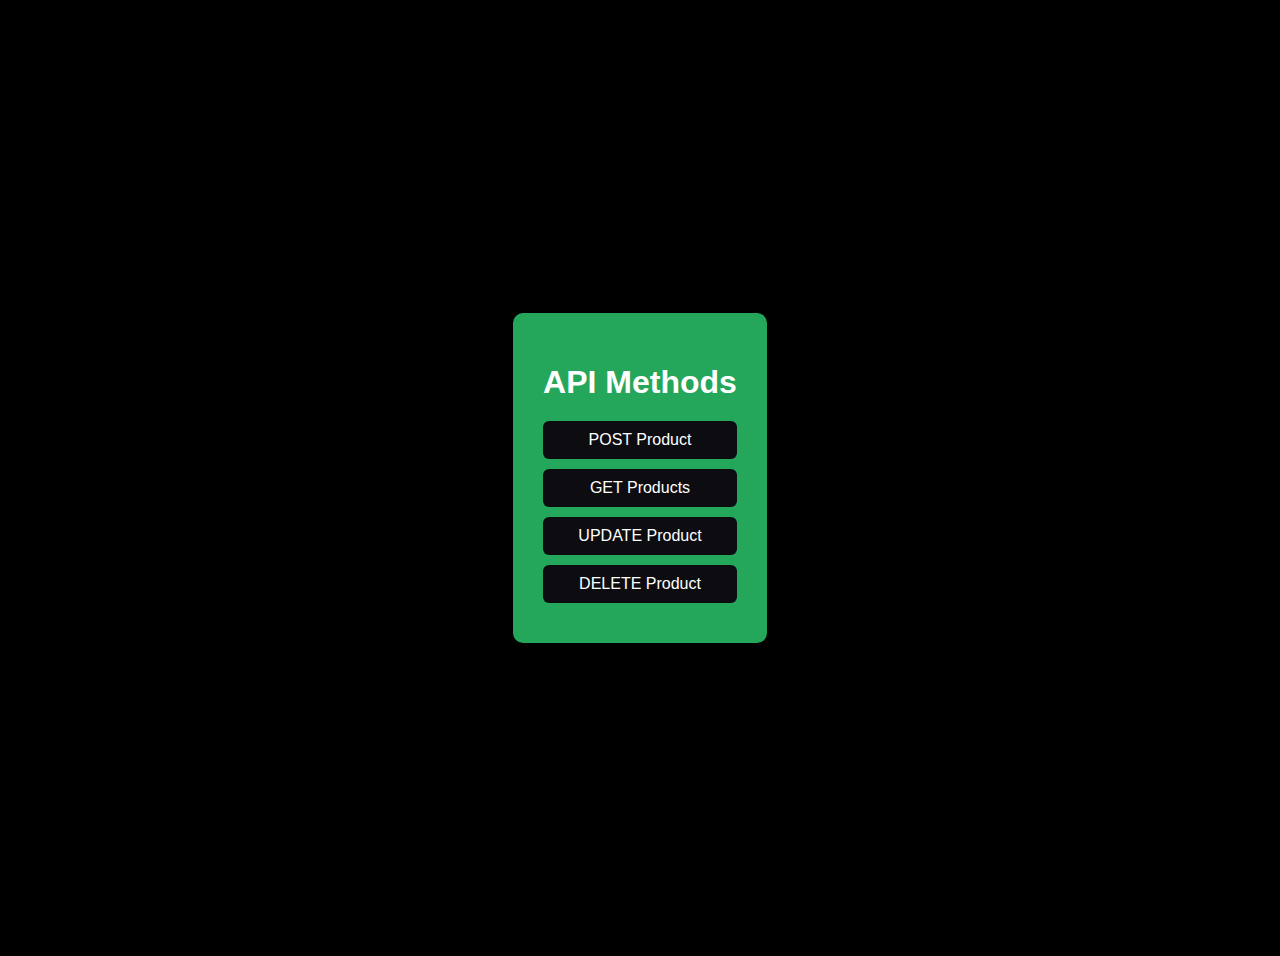
<file: index.html>
<!DOCTYPE html>
<html lang="en">
  <head>
    <meta charset="UTF-8" />
    <meta name="viewport" content="width=device-width, initial-scale=1.0" />
    <title>API Landing Page</title>
    <link rel="stylesheet" href="./style.css" />
  </head>
  <body>
    <div class="nav">
      <h1>API Methods</h1>
      <a href="postAddProduct/index.html">POST Product</a>
      <a href="getProduct/getMethod.html">GET Products</a>
      <a href="updataProduct/updataProduct.html">UPDATE Product</a>
      <a href="deletProduct/deletproduct.html">DELETE Product</a>
    </div>
  </body>
</html>
</file>
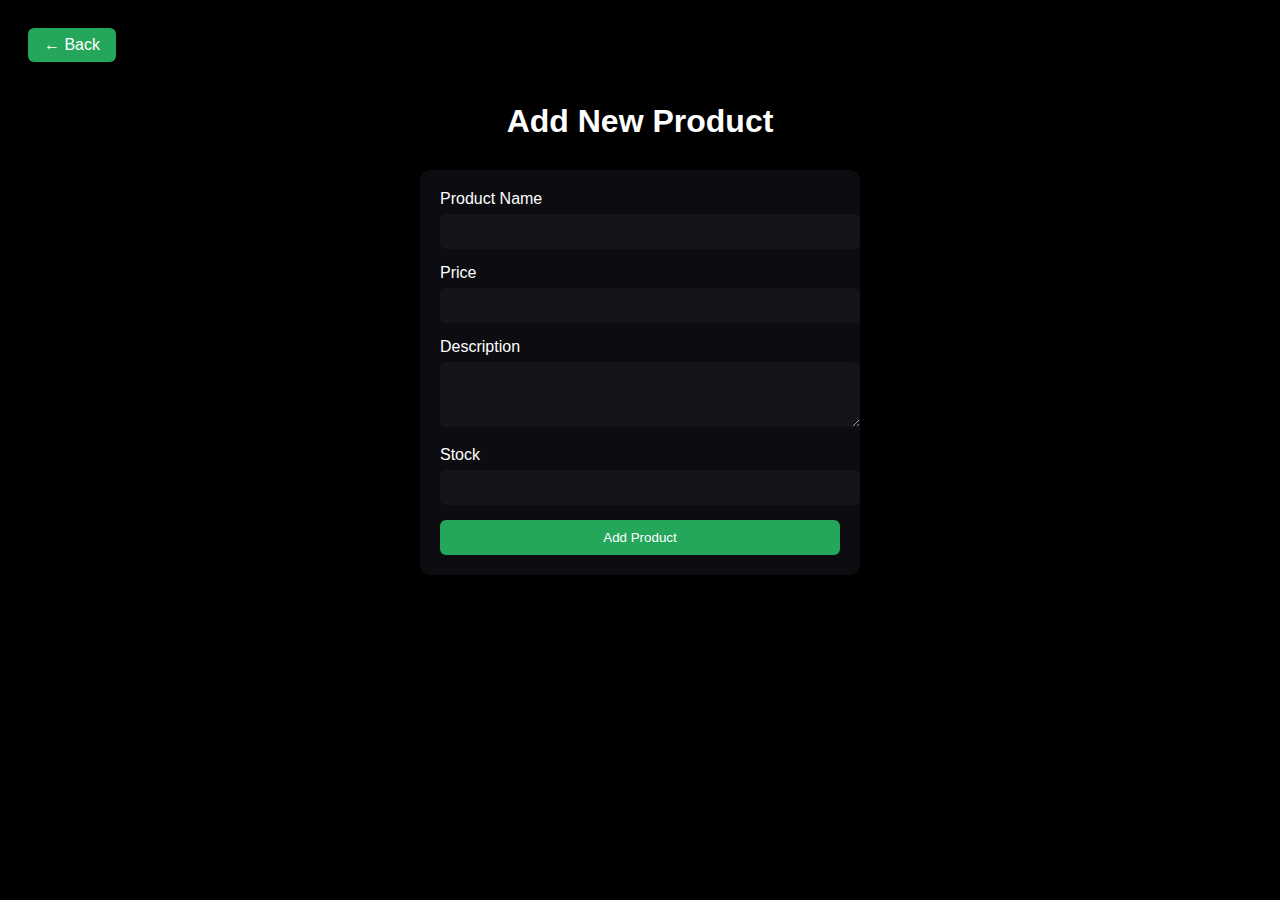
<file: postAddProduct/index.html>
<!DOCTYPE html>
<html lang="en">
  <head>
    <meta charset="UTF-8" />
    <meta name="viewport" content="width=device-width, initial-scale=1.0" />
    <title>Add Product</title>
    <link rel="stylesheet" href="./index.css" />
  </head>
  <body>
    <a href="../index.html" class="back">← Back</a>
    <h1>Add New Product</h1>

    <form id="productForm">
      <label>Product Name</label>
      <input type="text" name="name" required />

      <label>Price</label>
      <input type="number" name="price" step="0.01" required />

      <label>Description</label>
      <textarea name="description" rows="3" required></textarea>

      <label>Stock</label>
      <input type="number" name="stock" required />

      <button type="submit">Add Product</button>
    </form>

    <script>
      const form = document.getElementById("productForm");

      form.addEventListener("submit", function (e) {
        e.preventDefault();

        const formData = new FormData(form);

        fetch("https://shehabeldenashraf.es/api/product/addProduct.php", {
          method: "POST",
          body: formData,
        })
          .then((res) => res.json())
          .then((data) => {
            if (data.status === "success") {
              alert("Product added successfully");
              form.reset();
            } else {
              alert("Error: " + data.message);
            }
          })
          .catch((err) => {
            console.error("Fetch error:", err);
            alert(
              "Something went wrong. Make sure you're using Live Server or localhost."
            );
          });
      });
    </script>
  </body>
</html>
</file>
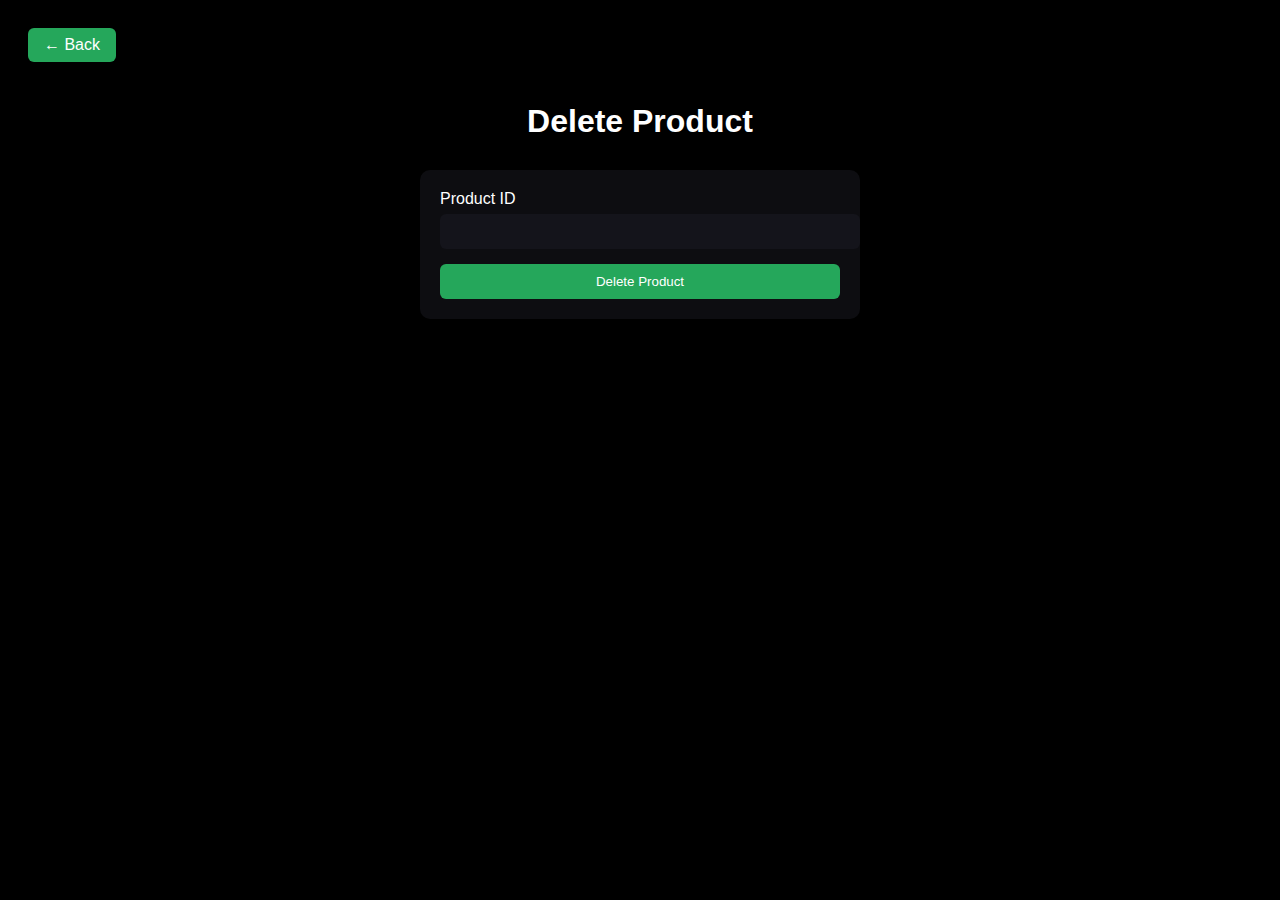
<file: deletProduct/deletproduct.html>
<!DOCTYPE html>
<html lang="en">
  <head>
    <meta charset="UTF-8" />
    <meta name="viewport" content="width=device-width, initial-scale=1.0" />
    <title>Delete Product</title>
    <link rel="stylesheet" href="./deletproduct.css" />
  </head>
  <body>
    <a href="../index.html" class="back">← Back</a>
    <h1>Delete Product</h1>

    <form id="deleteForm">
      <label>Product ID</label>
      <input type="number" name="id" required />

      <button type="submit">Delete Product</button>
    </form>

    <script>
      const form = document.getElementById("deleteForm");

      form.addEventListener("submit", function (e) {
        e.preventDefault();
        const formData = new FormData(form);

        fetch("http://23.94.153.158/api/product/deleteProduct.php", {
          method: "POST",
          body: formData,
        })
          .then((res) => res.json())
          .then((data) => {
            if (data.status === "success") {
              alert("Product deleted successfully");
              form.reset();
            } else {
              alert("Error: " + data.message);
            }
          })
          .catch((err) => {
            console.error("Fetch error:", err);
            alert("Something went wrong. Use Live Server or localhost.");
          });
      });
    </script>
  </body>
</html>
</file>
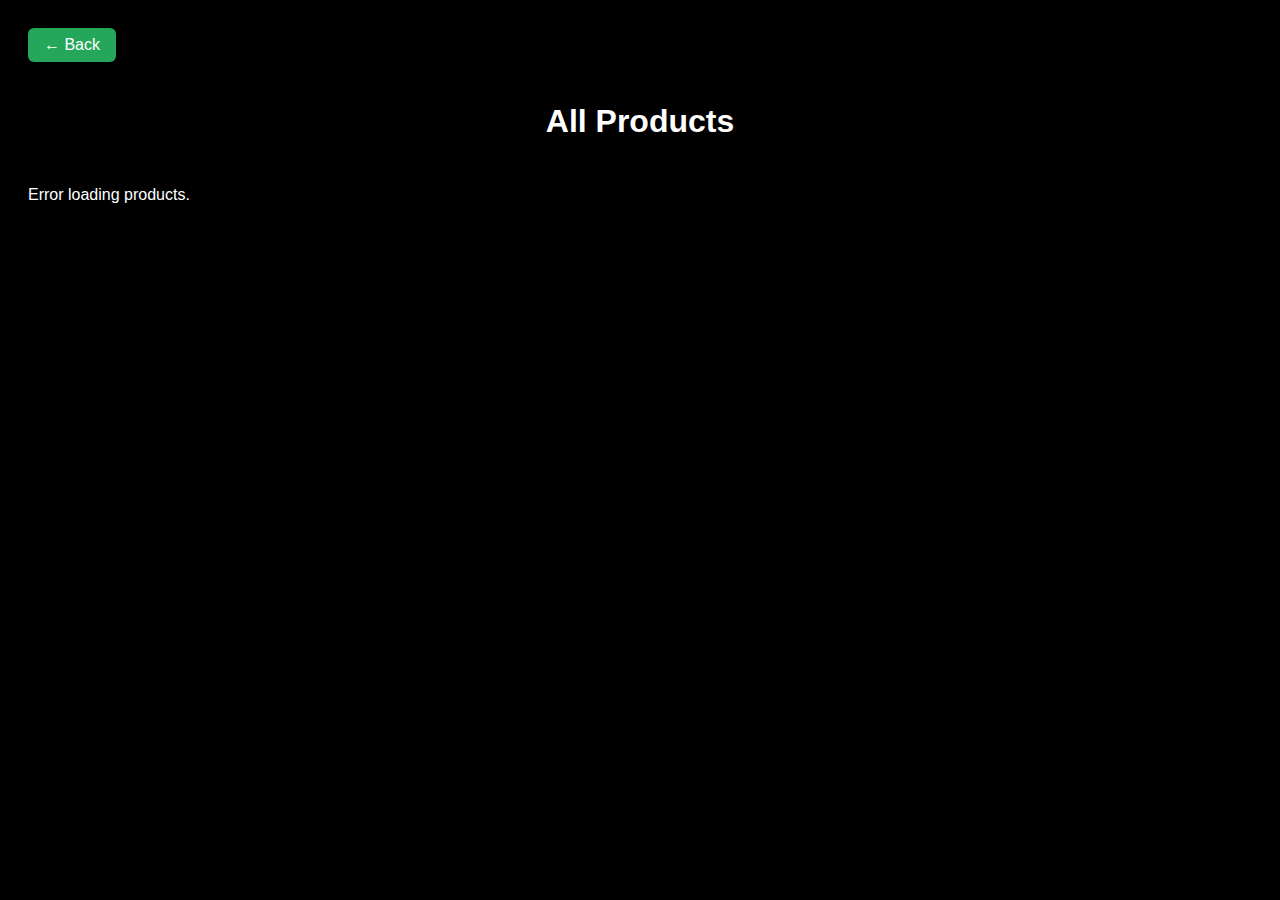
<file: getProduct/getMethod.html>
<!DOCTYPE html>
<html lang="en">
  <head>
    <meta charset="UTF-8" />
    <meta name="viewport" content="width=device-width, initial-scale=1.0" />
    <title>Get Products</title>

    <link rel="stylesheet" href="./styleGet.css" />
  </head>
  <body>
    <a href="../index.html" class="back">← Back</a>
    <h1>All Products</h1>
    <div class="products" id="productList"></div>

    <script>
      fetch("http://23.94.153.158/api/product/getAllProducts.php")
        .then((res) => res.json())
        .then((data) => {
          const list = document.getElementById("productList");
          data.message.forEach((product) => {
            const card = document.createElement("div");
            card.className = "card";
            card.innerHTML = `
            <h2>${product.name}</h2>
            <p><strong>Price:</strong> $${product.price}</p>
            <p><strong>Description:</strong> ${product.description}</p>
            <p><strong>Stock:</strong> ${product.stock}</p>
          `;
            list.appendChild(card);
          });
        })
        .catch((err) => {
          document.getElementById(
            "productList"
          ).innerHTML = `<p>Error loading products.</p>`;
          console.error(err);
        });
    </script>
  </body>
</html>
</file>
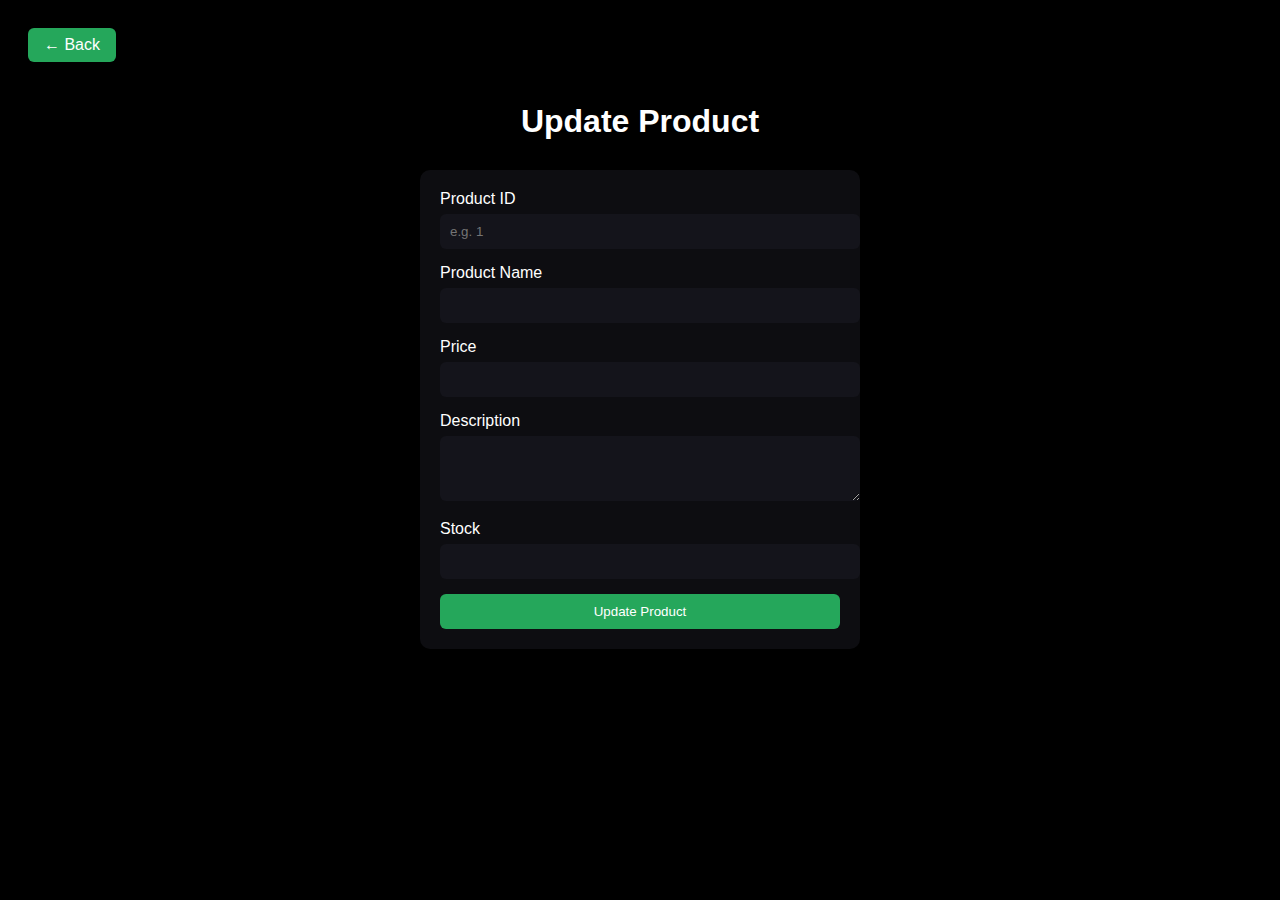
<file: updataProduct/updataProduct.html>
<!DOCTYPE html>
<html lang="en">
  <head>
    <meta charset="UTF-8" />
    <meta name="viewport" content="width=device-width, initial-scale=1.0" />
    <title>Update Product</title>
    <link rel="stylesheet" href="./updataProduct.css" />
  </head>
  <body>
    <a href="../index.html" class="back">← Back</a>
    <h1>Update Product</h1>

    <form id="updateForm">
      <label>Product ID</label>
      <input type="number" name="id" required placeholder="e.g. 1" />

      <label>Product Name</label>
      <input type="text" name="name" required />

      <label>Price</label>
      <input type="number" name="price" step="0.01" required />

      <label>Description</label>
      <textarea name="description" rows="3" required></textarea>

      <label>Stock</label>
      <input type="number" name="stock" required />

      <button type="submit">Update Product</button>
    </form>

    <script>
      const form = document.getElementById("updateForm");

      form.addEventListener("submit", function (e) {
        e.preventDefault();
        const formData = new FormData(form);

        fetch("https://shehabeldenashraf.es/api/product/updateProduct.php", {
          method: "POST",
          body: formData,
        })
          .then((res) => res.json())
          .then((data) => {
            if (data.status === "success") {
              alert("Product updated successfully");
              form.reset();
            } else {
              alert("Error: " + data.message);
            }
          })
          .catch((err) => {
            console.error("Fetch error:", err);
            alert("Something went wrong. Please use Live Server or localhost.");
          });
      });
    </script>
  </body>
</html>
</file>
<file: style.css>
body {
  font-family: Arial, sans-serif;
  padding: 20px;
  background: #000000;
  color: white;
  display: flex;
  justify-content: center;
  align-items: center;
  height: 100vh;
}
.nav {
  background: #25a75b;
  padding: 30px;
  border-radius: 10px;
  text-align: center;
}
.nav h1 {
  margin-bottom: 20px;
}
.nav a {
  display: block;
  margin: 10px 0;
  color: white;
  text-decoration: none;
  padding: 10px;
  background: #0d0d11;
  border-radius: 6px;
  transition: 0.3s;
}
.nav a:hover {
  background: #14141b;
}
</file>
<file: postAddProduct/index.css>
body {
  font-family: Arial, sans-serif;
  padding: 20px;
  background: #000000;
  color: white;
}

h1 {
  text-align: center;
  margin-bottom: 30px;
}

form {
  max-width: 400px;
  margin: auto;
  background: #0d0d11;
  padding: 20px;
  border-radius: 10px;
}

label {
  display: block;
  margin-bottom: 6px;
}

input,
textarea {
  width: 100%;
  padding: 10px;
  margin-bottom: 15px;
  border: none;
  border-radius: 6px;
  background: #14141b;
  color: white;
}

button {
  width: 100%;
  padding: 10px;
  background: #25a75b;
  border: none;
  color: white;
  border-radius: 6px;
  cursor: pointer;
}

button:hover {
  background: #1e8d4a;
}

.back {
  display: inline-block;
  margin-bottom: 20px;
  padding: 8px 16px;
  background: #25a75b;
  color: white;
  text-decoration: none;
  border-radius: 6px;
}

.back:hover {
  background: #1e8d4a;
}
</file>
<file: deletProduct/deletproduct.css>
body {
  font-family: Arial, sans-serif;
  padding: 20px;
  background: #000000;
  color: white;
}

h1 {
  text-align: center;
  margin-bottom: 30px;
}

form {
  max-width: 400px;
  margin: auto;
  background: #0d0d11;
  padding: 20px;
  border-radius: 10px;
}

label {
  display: block;
  margin-bottom: 6px;
}

input {
  width: 100%;
  padding: 10px;
  margin-bottom: 15px;
  border: none;
  border-radius: 6px;
  background: #14141b;
  color: white;
}

button {
  width: 100%;
  padding: 10px;
  background: #25a75b;
  border: none;
  color: white;
  border-radius: 6px;
  cursor: pointer;
}

button:hover {
  background: #1e8d4a;
}

.back {
  display: inline-block;
  margin-bottom: 20px;
  padding: 8px 16px;
  background: #25a75b;
  color: white;
  text-decoration: none;
  border-radius: 6px;
}

.back:hover {
  background: #1e8d4a;
}
</file>
<file: getProduct/styleGet.css>
body {
  font-family: Arial, sans-serif;
  padding: 20px;
  background: #000000;
  color: white;
}

h1 {
  text-align: center;
  margin-bottom: 30px;
}

.products {
  display: grid;
  grid-template-columns: repeat(auto-fit, minmax(250px, 1fr));
  gap: 20px;
}

.card {
  background: #0d0d11;
  padding: 20px;
  border-radius: 10px;
  transition: 0.3s;
}

.card:hover {
  background: #14141b;
}

.card h2 {
  color: #25a75b;
  margin: 0 0 10px;
}

.card p {
  margin: 5px 0;
}

.back {
  display: inline-block;
  margin-bottom: 20px;
  padding: 8px 16px;
  background: #25a75b;
  color: white;
  text-decoration: none;
  border-radius: 6px;
}

.back:hover {
  background: #1e8d4a;
}
</file>
<file: updataProduct/updataProduct.css>
body {
  font-family: Arial, sans-serif;
  padding: 20px;
  background: #000000;
  color: white;
}

h1 {
  text-align: center;
  margin-bottom: 30px;
}

form {
  max-width: 400px;
  margin: auto;
  background: #0d0d11;
  padding: 20px;
  border-radius: 10px;
}

label {
  display: block;
  margin-bottom: 6px;
}

input,
textarea {
  width: 100%;
  padding: 10px;
  margin-bottom: 15px;
  border: none;
  border-radius: 6px;
  background: #14141b;
  color: white;
}

button {
  width: 100%;
  padding: 10px;
  background: #25a75b;
  border: none;
  color: white;
  border-radius: 6px;
  cursor: pointer;
}

button:hover {
  background: #1e8d4a;
}

.back {
  display: inline-block;
  margin-bottom: 20px;
  padding: 8px 16px;
  background: #25a75b;
  color: white;
  text-decoration: none;
  border-radius: 6px;
}

.back:hover {
  background: #1e8d4a;
}
</file>
